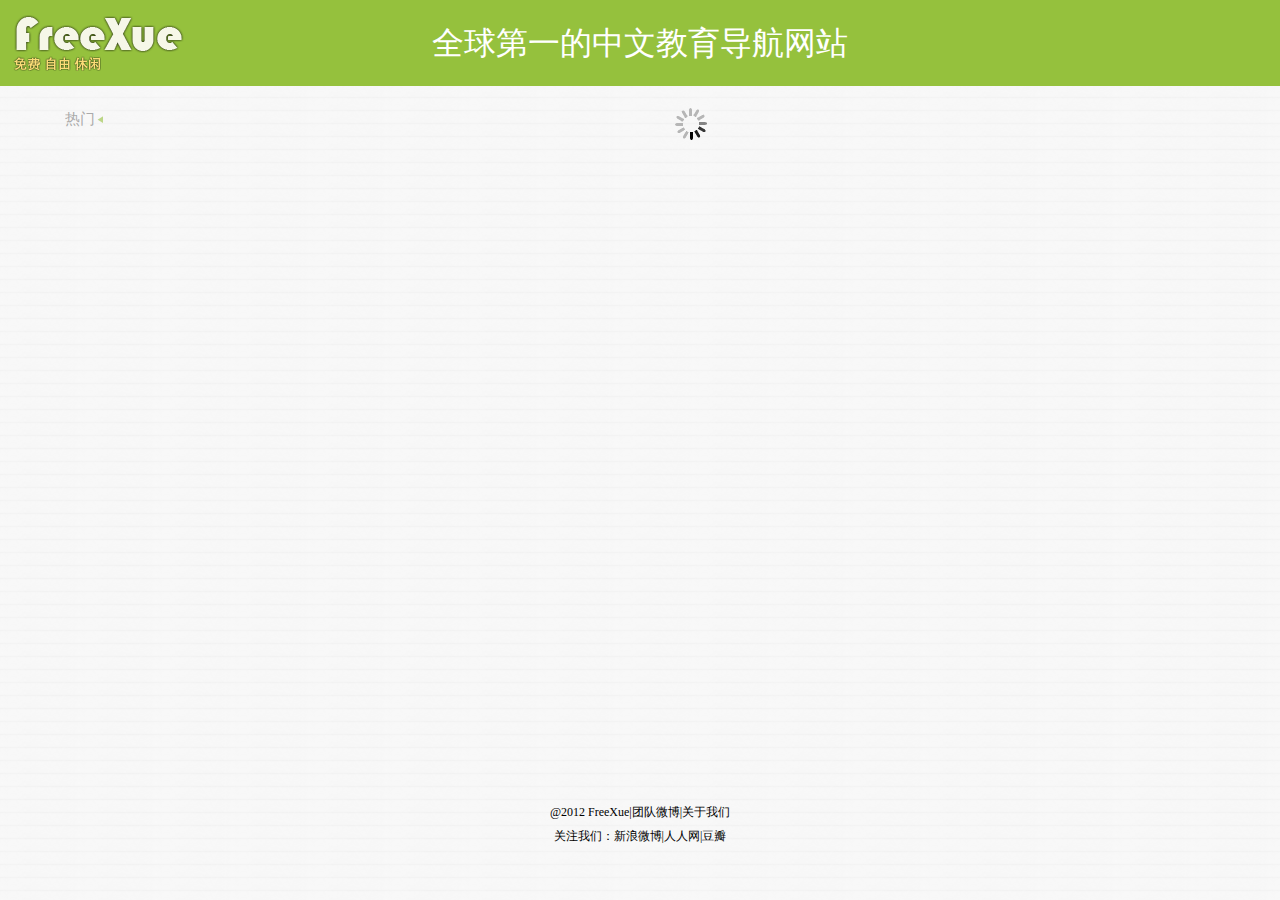
<file: html/index.html>
<!DOCTYPE html PUBLIC "-//W3C//DTD XHTML 1.0 Transitional//EN" "http://www.w3.org/TR/xhtml1/DTD/xhtml1-transitional.dtd">
<html xmlns="http://www.w3.org/1999/xhtml">
<head>
<meta http-equiv="Content-Type" content="text/html; charset=UTF-8" />
<meta name="keyword" content="教育,导航,中文教育导航" />
<meta name="description" content="FreeXue导航,全球第一的中文教育导航网站,为大家提供最优秀的教育资源." />
<title>FreeXue导航 全球第一的中文教育导航网站</title>
<script type="text/javascript" src="jquery-1.7.2.min.js"></script>
<script type="text/javascript" src="index.js"></script>

<link href="index.css" type="text/css" rel="stylesheet">
</head>

<body>
<div id="main">
	<div id="top">
    <div id="info">全球第一的中文教育导航网站</div>
	</div>
    <div id="center">
    	<div id="left">
        <ul id="level1">
       
        </ul>
		</div>
        <div id="right">
        <div id='loading' align="center">
        </div>
        <div id="slide">
        
        </div>
        	
			
      </div>
	</div>
</div>

<div id="bottom">
    @2012 FreeXue|团队微博|关于我们
  <br>
    关注我们：新浪微博|人人网|豆瓣
 </div>
</body>
</html>
</file>
<file: html/index.css>
@charset "UTF-8";
/* CSS Document */

*{
	list-style-type:none;
	margin: 0px auto;
	padding: 0px auto;
	text-decoration: none;

}
img{border:0;}
ul {margin:0px; padding:0px;}

body{
		background-image: url(img/freexue-bg.png);
	background-repeat: repeat;
	}
#main{
	width:960px;
	height:auto !important;
	height:800px; /*假定最低高度是200px*/
	min-height:800px; 
	 clear:both; 
	 overflow:auto;
	}
#top{
	width:100%;
	height:86px;
	background-color:#95c13d;
	background-image: url(img/freexue-logo.png);
	background-repeat: no-repeat;
	background-position: left center;
	}
#info{
	text-align:center;
	width:100%;
	font-family: "微软雅黑";
	margin-right:120px;
	font-size:32px;
	line-height:86px;
	color:#FFF;
}
#center{
	margin-top:22px;
	width:100%;
	}
#left{
	font-size:14px;

	width:105px;
	float:left;
	text-align:right;
	}
#left li{
	line-height:22px;
	font-family: "微软雅黑";
	}
.choice{
	color:#777777;
	font-size:15px;
	cursor:pointer;
	filter:alpha(opacity=60);
 			-moz-opacity:0.6;
 			-khtml-opacity:0.6; 		
				opacity:0.6;	
	}

.subchoice li{
	font-size:14px;
	color:#777777;
	border-right-width: 2px;
	border-right-style: solid;
	border-right-color: #95c13d;
	margin-right:4px;
	}
.subchoice li a{
	font-size:14px;
	color:#777777;
	}
#selected{
	color:#95c13d;
	}
	
#right{
	float:left;
	margin-left:6px;
	width:849px;
	}
.content{
	margin-left:9px;
	width:270px;
	height:300px;
	float:left;
	margin-bottom:20px;
	border: 1px solid #bbbbbb;
	background-color:#FFF;
	position:relative;
	overflow:hidden;
	cursor:pointer;
	}
.title{
	margin-top:8px;
	margin-left:10px;
	margin-bottom:8px;
	font-size:14px;
	color:#666666;
	}
.image{
	position:relative;
	width:250px;
	height:170px;
	margin-bottom:10px;

	}
.discription{
	position:relative;
	padding-left:5px;
	padding-right:5px;
	padding-top:6px;
	width:260px;
	top:10px;
	font-size:13px;
	line-height:22px;
	background-color:#e5e5e5;
	height:295px;
	color:#666666;
	border-top-width: 1px;
	border-top-style: solid;
	border-top-color: #bbbbbb;
	


	}
#bottom{
	text-align:center;
	font-size:12px;
	line-height:24px;
	}
</file>
